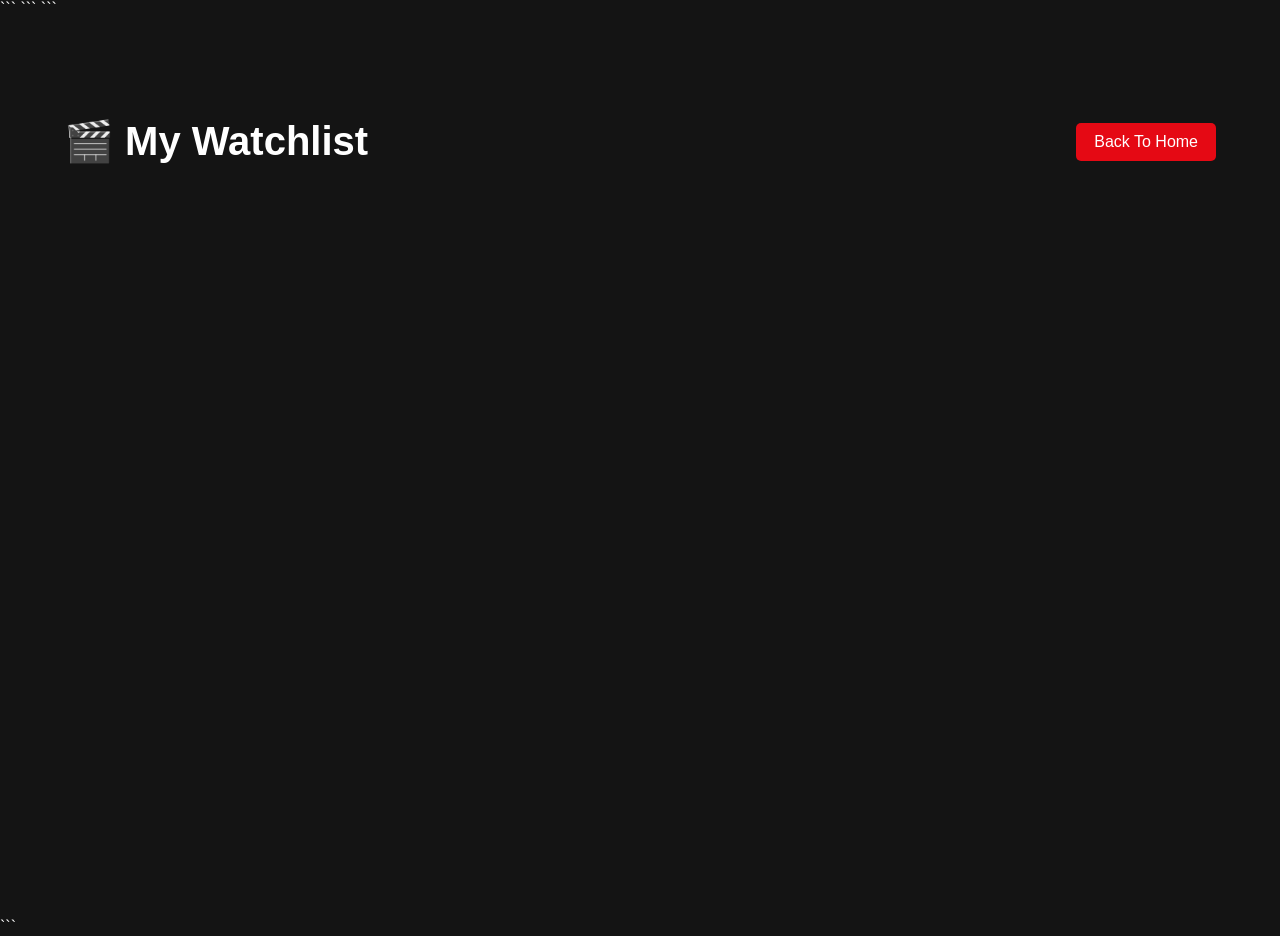
<file: watchlist.html>
<!DOCTYPE html>

<html lang="en">
<head>
    <meta charset="UTF-8">
    <meta name="viewport" content="width=device-width, initial-scale=1.0">
    <title>My Watchlist</title>

```
<link rel="stylesheet" href="style.css">

<style>
    .watchlist-page{
        min-height:100vh;
        background:#141414;
        color:white;
        padding-top:100px;
    }

    .watchlist-container{
        width:90%;
        max-width:1300px;
        margin:auto;
    }

    .watchlist-header{
        display:flex;
        justify-content:space-between;
        align-items:center;
        margin-bottom:30px;
        flex-wrap:wrap;
        gap:15px;
    }

    .watchlist-header h1{
        font-size:2.5rem;
    }

    .back-home{
        text-decoration:none;
        color:white;
        background:#e50914;
        padding:10px 18px;
        border-radius:5px;
    }

    .watchlist-grid{
        display:grid;
        grid-template-columns:
        repeat(auto-fill,minmax(220px,1fr));
        gap:25px;
    }

    .watchlist-card{
        background:#1f1f1f;
        border-radius:10px;
        overflow:hidden;
        transition:.3s;
    }

    .watchlist-card:hover{
        transform:translateY(-5px);
    }

    .watchlist-card img{
        width:100%;
        height:330px;
        object-fit:cover;
    }

    .watchlist-info{
        padding:15px;
    }

    .watchlist-info h3{
        margin-bottom:10px;
        font-size:1rem;
    }

    .watchlist-info p{
        color:#ccc;
        font-size:.9rem;
        margin-bottom:10px;
    }

    .watchlist-actions{
        display:flex;
        gap:10px;
        flex-wrap:wrap;
    }

    .watchlist-actions button{
        border:none;
        padding:10px 12px;
        border-radius:5px;
        cursor:pointer;
    }

    .details-btn{
        background:#e50914;
        color:white;
    }

    .remove-btn{
        background:#333;
        color:white;
    }

    .empty-state{
        text-align:center;
        padding:80px 20px;
        color:#aaa;
    }

    .empty-state h2{
        margin-bottom:15px;
    }

    @media(max-width:768px){

        .watchlist-header{
            flex-direction:column;
            align-items:flex-start;
        }

        .watchlist-header h1{
            font-size:2rem;
        }
    }
</style>
```

</head>
<body>

```
<section class="watchlist-page">

    <div class="watchlist-container">

        <div class="watchlist-header">

            <h1>🎬 My Watchlist</h1>

            <a
                href="index.html"
                class="back-home"
            >
                Back To Home
            </a>

        </div>

        <div
            class="watchlist-grid"
            id="watchlistGrid"
        >
        </div>

        <div
            class="empty-state"
            id="emptyState"
            style="display:none;"
        >

            <h2>
                No Movies Added Yet
            </h2>

            <p>
                Start adding movies to your watchlist.
            </p>

        </div>

    </div>

</section>

<script src="watchlist.js"></script>
```

</body>
</html>
</file>
<file: style.css>
*{
margin:0;
padding:0;
box-sizing:border-box;
}

body{
font-family:'Poppins',sans-serif;
background:#141414;
color:#fff;
overflow-x:hidden;
}

/* Navbar */

.navbar{
position:fixed;
top:0;
left:0;
width:100%;
height:70px;
background:rgba(0,0,0,.9);
display:flex;
justify-content:space-between;
align-items:center;
padding:0 40px;
z-index:1000;
}

.logo h1{
color:#e50914;
font-size:2rem;
cursor:pointer;
}

.nav-links{
display:flex;
gap:20px;
}

.nav-links a{
text-decoration:none;
color:white;
transition:.3s;
}

.nav-links a:hover

.nav-right{
display:flex;
gap:10px;
}

.nav-right input{
padding:10px;
border:none;
border-radius:5px;
outline:none;
width:220px;
}

.nav-right button{
background:#e50914;
color:white;
border:none;
padding:10px 18px;
border-radius:5px;
cursor:pointer;
}

.nav-right button:hover

/* Banner */

.banner{
height:90vh;
background:url('https://images.unsplash.com/photo-1489599849927-2ee91cede3ba?w=1600')
center/cover no-repeat;
position:relative;
}

.banner-overlay{
width:100%;
height:100%;
background:linear-gradient(
rgba(0,0,0,.2),
rgba(0,0,0,.9)
);
display:flex;
align-items:center;
}

.banner-content{
margin-left:60px;
max-width:650px;
}

.banner-content h1{
font-size:4rem;
margin-bottom:20px;
}

.banner-content p{
line-height:1.8;
margin-bottom:25px;
}

.banner-buttons{
display:flex;
gap:15px;
}

.play-btn,
.info-btn{
border:none;
padding:12px 25px;
border-radius:5px;
cursor:pointer;
font-weight:600;
}

.play-btn{
background:white;
color:black;
}

.info-btn{
background:rgba(109,109,110,.7);
color:white;
}

/* Genre Section */

.genre-section{
padding:30px 40px;
}

.genre-section h2{
margin-bottom:15px;
}

.genre-container{
display:flex;
gap:10px;
flex-wrap:wrap;
}

.genre-btn{
background:#222;
color:white;
border:none;
padding:10px 18px;
border-radius:30px;
cursor:pointer;
transition:.3s;
}

.genre-btn:hover

/* Sections */

.movie-section{
padding:20px 40px;
}

.section-header{
margin-bottom:15px;
}

.section-header h2{
font-size:1.7rem;
}

.movie-row{
display:flex;
gap:15px;
overflow-x:auto;
scrollbar-width:none;
}

.movie-row::-webkit-scrollbar{
display:none;
}

/* Cards */

.movie-card{
min-width:220px;
position:relative;
transition:.3s;
cursor:pointer;
}

.movie-card:hover{
transform:scale(1.08);
}

.movie-card img{
width:100%;
border-radius:8px;
display:block;
}

.movie-info{
padding-top:8px;
}

.movie-info h4{
font-size:.95rem;
}

.movie-rating{
color:#ffd700;
font-size:.85rem;
}

/* Search Grid */

.movie-grid{
display:grid;
grid-template-columns:repeat(auto-fill,minmax(220px,1fr));
gap:20px;
}

/* Loader */

.loader{
display:none;
justify-content:center;
align-items:center;
margin:20px;
}

.spinner{
width:50px;
height:50px;
border:5px solid #444;
border-top:5px solid #e50914;
border-radius:50%;
animation:spin 1s linear infinite;
}

@keyframes spin{
from{
transform:rotate(0deg);
}
to{
transform:rotate(360deg);
}
}

/* Skeleton */

.skeleton-section{
display:none;
gap:20px;
flex-wrap:wrap;
padding:20px 40px;
}

.skeleton-card{
width:220px;
height:330px;
border-radius:8px;
background:linear-gradient(
90deg,
#222 25%,
#333 50%,
#222 75%
);
background-size:200% 100%;
animation:shimmer 1.5s infinite;
}

@keyframes shimmer{
0%{
background-position:200% 0;
}
100%{
background-position:-200% 0;
}
}

/* Modal */

.modal{
display:none;
position:fixed;
inset:0;
background:rgba(0,0,0,.85);
justify-content:center;
align-items:center;
z-index:2000;
}

.modal-content{
background:#181818;
width:85%;
max-width:850px;
border-radius:10px;
overflow:hidden;
position:relative;
}

.modal-content img{
width:100%;
height:400px;
object-fit:cover;
}

.modal-body{
padding:25px;
}

.modal-body h2{
margin-bottom:10px;
}

.modal-body p{
color:#ccc;
line-height:1.7;
}

.movie-meta{
display:flex;
gap:20px;
margin:15px 0;
}

.modal-buttons{
display:flex;
gap:15px;
}

.modal-buttons button{
padding:12px 20px;
border:none;
border-radius:5px;
cursor:pointer;
}

#watchTrailerBtn{
background:#e50914;
color:white;
}

#addWatchlistBtn{
background:#333;
color:white;
}

.close-btn{
position:absolute;
top:15px;
right:20px;
font-size:2rem;
cursor:pointer;
}

/* Bottom Loader */

.bottom-loader{
text-align:center;
padding:20px;
color:#bbb;
display:none;
}

/* Footer */

footer{
margin-top:40px;
border-top:1px solid #333;
padding:30px;
}

.footer-content{
text-align:center;
}

.footer-content h3{
color:#e50914;
margin-bottom:10px;
}

.footer-content p{
color:#999;
margin:5px 0;
}

/* Responsive */

@media(max-width:1024px){

```
.navbar{
    padding:0 20px;
}

.banner-content{
    margin-left:30px;
}

.banner-content h1{
    font-size:3rem;
}
```

}

@media(max-width:768px){

```
.navbar{
    flex-direction:column;
    height:auto;
    padding:15px;
    gap:10px;
}

.nav-links{
    flex-wrap:wrap;
    justify-content:center;
}

.nav-right{
    width:100%;
    justify-content:center;
}

.nav-right input{
    width:170px;
}

.banner{
    height:75vh;
}

.banner-content{
    margin:20px;
    text-align:center;
}

.banner-content h1{
    font-size:2.3rem;
}

.banner-buttons{
    justify-content:center;
}

.movie-card{
    min-width:160px;
}

.movie-section{
    padding:20px;
}

.genre-section{
    padding:20px;
}

.modal-content{
    width:95%;
}

.modal-content img{
    height:250px;
}
```

}

@media(max-width:480px){

```
.banner-content h1{
    font-size:1.8rem;
}

.banner-content p{
    font-size:.9rem;
}

.movie-card{
    min-width:140px;
}

.section-header h2{
    font-size:1.3rem;
}
```

}
</file>
